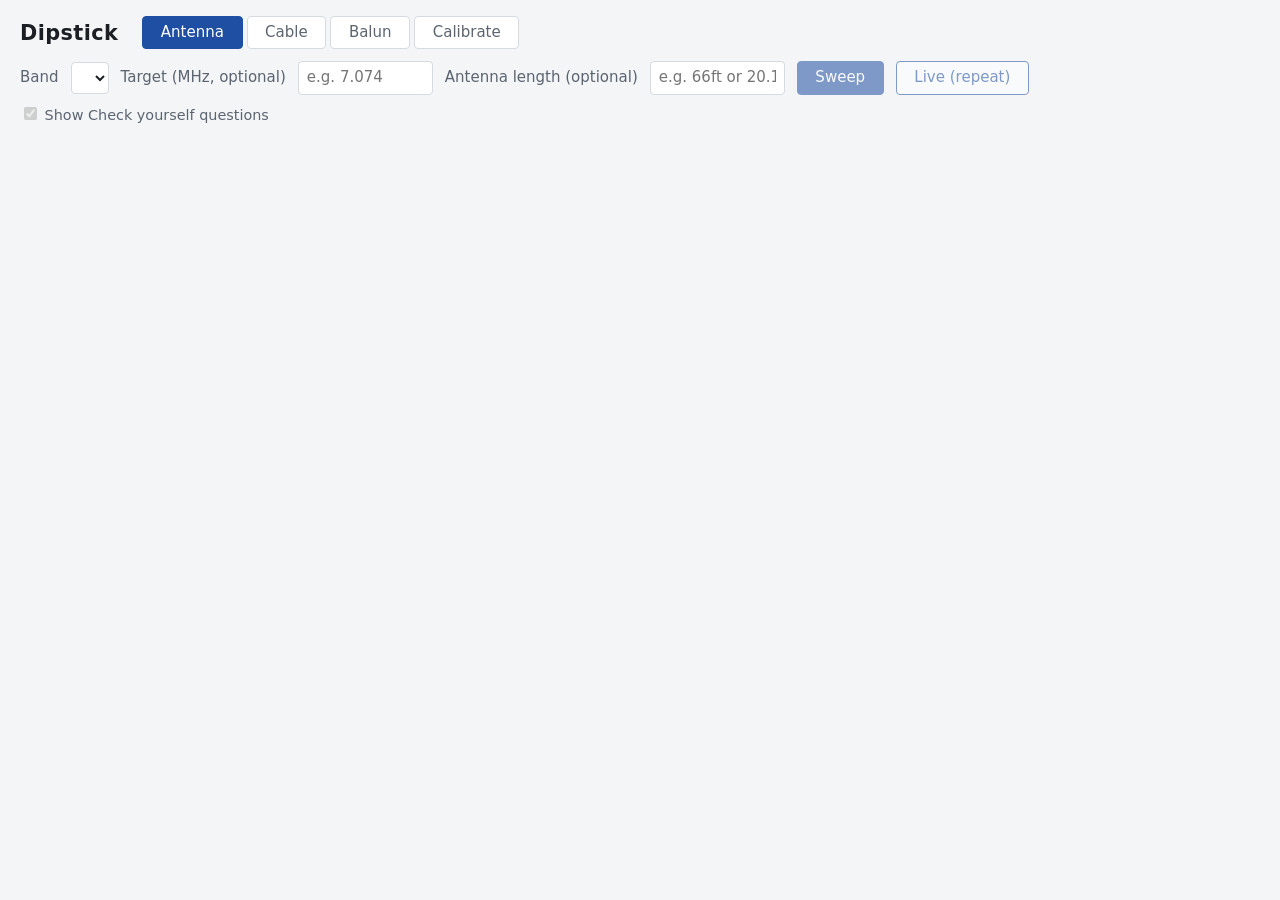
<file: dipstick/src/dipstick/ui/index.html>
<!doctype html>
<html lang="en">
<head>
  <meta charset="utf-8">
  <!-- Only this folder's own script and stylesheet; no inline code, nothing from the web. The page
       talks to Python through pywebview's bridge, not over the network. 'unsafe-eval' is there
       because pywebview runs everything through eval (its bridge functions are built with
       new Function, and evaluate_js wraps code in eval): without it the window can't reach
       Python at all (found in the real window, 2026-11-15). Inline and remote scripts stay blocked. -->
  <meta http-equiv="Content-Security-Policy"
        content="default-src 'none'; script-src 'self' 'unsafe-eval'; style-src 'self'; img-src 'self'; base-uri 'none'; form-action 'none'">
  <meta name="viewport" content="width=device-width, initial-scale=1">
  <title>Dipstick</title>
  <link rel="stylesheet" href="app.css">
</head>
<body>
  <header>
    <h1>Dipstick</h1>
    <!-- The ARIA tab pattern: the arrow keys move between tabs (app.js). -->
    <div role="tablist" aria-label="What to check">
      <button id="tab-antenna" type="button" role="tab" aria-selected="true" aria-controls="antenna-panel">Antenna</button>
      <button id="tab-cable" type="button" role="tab" aria-selected="false" aria-controls="cable-panel" tabindex="-1">Cable</button>
      <button id="tab-balun" type="button" role="tab" aria-selected="false" aria-controls="balun-panel" tabindex="-1">Balun</button>
      <button id="tab-calibrate" type="button" role="tab" aria-selected="false" aria-controls="calibrate-panel" tabindex="-1">Calibrate</button>
    </div>
    <p id="connection" role="status" aria-label="NanoVNA"></p>
    <!-- Shown only when no NanoVNA is found but other USB serial ports are plugged in: some NanoVNAs
         use a generic chip (such as the CH340) that Dipstick can't tell from a radio's cable. -->
    <div id="port-picker" hidden>
      <label for="port-choice">Is your NanoVNA one of these?</label> <select id="port-choice"></select>
      <button id="port-use" type="button">Yes, use this one</button>
      <p class="hint">Dipstick sends commands to the NanoVNA. Pick only your NanoVNA: sent to a radio's cable, they could
        change the radio's settings. Dipstick remembers the choice and will treat any device with the same USB ID as a NanoVNA.</p>
    </div>
    <p id="port-remembered" hidden>Remembered USB ID: <span id="port-ids"></span>
      <button id="port-forget" type="button">Forget</button></p>
  </header>
  <section id="antenna-panel" role="tabpanel" aria-labelledby="tab-antenna">
    <form id="controls">
      <label for="band">Band</label> <select id="band"></select>
      <label for="target">Target (MHz, optional)</label> <input id="target" inputmode="decimal" placeholder="e.g. 7.074" autocomplete="off">
      <!-- For the trim in inches; left empty, Python estimates it for a half-wave wire. -->
      <label for="antenna-length">Antenna length (optional)</label> <input id="antenna-length" placeholder="e.g. 66ft or 20.1 m" autocomplete="off">
      <button id="sweep" type="submit" disabled>Sweep</button>  <!-- enabled once Python is reachable -->
      <button id="live" type="button" disabled>Live (repeat)</button>  <!-- sweeps again and again; becomes Stop -->
    </form>
  </section>
  <section id="cable-panel" role="tabpanel" aria-labelledby="tab-cable" hidden>
    <!-- The cable check sweeps 1-200 MHz, outside the ham bands: only with no antenna on the cable.
         The box is unticked after every check, so it's confirmed each time. -->
    <form id="cable-controls">
      <label class="confirm"><input id="no-antenna" type="checkbox" aria-describedby="cable-hint"> No antenna connected</label>
      <label for="vf">Velocity factor</label> <input id="vf" inputmode="decimal" placeholder="e.g. 0.66" autocomplete="off">
      <label for="length">Length</label> <input id="length" placeholder="e.g. 15.2 or 50ft" autocomplete="off">
      <label for="max-length">Longest cable</label> <input id="max-length" value="50 m" autocomplete="off">
      <button id="check-cable" type="submit" disabled>Check cable</button>  <!-- needs the box and Python -->
    </form>
    <p id="cable-hint" class="hint">Sweeps from 1 MHz up to 200 MHz (how high depends on Longest cable), outside the
      ham bands. Take the antenna off and leave the
      cable's far end open or shorted. Give the velocity factor to measure the length, or the length to measure the
      velocity factor.</p>
  </section>
  <section id="balun-panel" role="tabpanel" aria-labelledby="tab-balun" hidden>
    <!-- Both tests sweep 1.8-54 MHz, outside the ham bands: only with the antenna wire off.
         The box is unticked after every test, so it's confirmed each time. -->
    <form id="balun-controls">
      <label for="balun-test">What to test</label>
      <select id="balun-test"><option>Transformer</option><option>Choke</option><option>Through loss</option></select>
      <label class="confirm"><input id="balun-no-antenna" type="checkbox" aria-describedby="balun-hint choke-hint loss-hint"> No antenna connected</label>
      <span id="transformer-fields">  <!-- the choke test needs neither -->
        <label for="ratio">Ratio</label>
        <select id="ratio"><option>1:1</option><option>4:1</option><option>9:1</option><option>49:1</option></select>
        <label for="resistor">Resistor</label> <input id="resistor" placeholder="50 (default)" autocomplete="off">
      </span>
      <span id="loss-fields" hidden>
        <label for="loss-connection">Connected</label>
        <select id="loss-connection"><option value="direct">One item, direct</option>
          <option value="back-to-back">Two transformers back to back</option></select>
      </span>
      <button id="check-balun" type="submit" disabled>Test transformer</button>  <!-- needs the box and Python -->
    </form>
    <p id="balun-hint" class="hint">Tests an unun or voltage balun on its own. Take the antenna wire off, put a resistor
      of 50 times the ratio across its output with short leads (2450 ohms for a 49:1, 50 ohms for a 1:1), and connect
      its input to CH0. Leave Resistor empty if yours is exactly that, or type what you used. Sweeps 1.8 to 54 MHz,
      outside the ham bands. Never connect a radio to the NanoVNA: its ports take milliwatts.</p>
    <!-- The common-mode wiring for a series-through (S21) choke measurement (K6JCA, 2020-07). -->
    <p id="choke-hint" class="hint" hidden>Tests how well a current balun (a choke) blocks current on the outside of
      the coax. Calibrate first on the Calibrate tab: HF wide, with Both ports ticked. Take the balun off the antenna
      and the coax. Join its two input terminals (an SO-239's centre pin and shell) and wire them to CH0's centre pin;
      join its two output terminals and wire them to CH1's centre pin; then connect the outer shells of CH0 and CH1
      with a short wire. Keep every wire short. Sweeps 1.8 to 54 MHz, outside the ham bands. Never connect a radio
      to the NanoVNA: its ports take milliwatts.</p>
    <p id="loss-hint" class="hint" hidden>Measures how much signal is lost passing through. Calibrate first on the
      Calibrate tab: HF wide, with Both ports ticked. One item, direct: for a 1:1 balun, a cable or a filter. Its
      input goes to CH0 and its output to CH1 (a balun's two output terminals to CH1's centre pin and shell, with
      short leads). Two transformers back to back: for a pair of identical transformers, such as two 49:1s. Join
      their high-impedance sides terminal to terminal with short wires, then one's coax side to CH0 and the other's
      to CH1. Sweeps 1.8 to 54 MHz, outside the ham bands. Never connect a radio to the NanoVNA: its ports take
      milliwatts.</p>
  </section>
  <section id="calibrate-panel" role="tabpanel" aria-labelledby="tab-calibrate" hidden>
    <!-- Open, short, load over one band (app.js says which standard to attach). Changes only the
         calibration in the NanoVNA's memory; nothing is saved. -->
    <form id="cal-controls">
      <label for="cal-band">Band to calibrate</label> <select id="cal-band"></select>
      <!-- HF wide only: the NanoVNA keeps sweeping 1.8-54 MHz after calibrating. -->
      <label id="cal-wide" class="confirm" hidden><input id="cal-no-antenna" type="checkbox"> No antenna connected</label>
      <!-- Adds isolation and thru, for tests that measure what reaches CH1 (S21). -->
      <label><input id="cal-both" type="checkbox"> Both ports</label>
      <button id="cal-step" type="submit" disabled>Measure open</button>  <!-- needs a band and Python -->
    </form>
    <p id="cal-instruction" class="instruction"></p>
    <p id="cal-partway" class="hint" hidden></p>  <!-- during short and load: how to stop partway -->
    <p id="cal-hint" class="hint">Calibrating shows the NanoVNA what its own connector and cable look like, so it can
      take them out of every measurement. Use the calibration kit that came with it (open, short and 50-ohm load),
      screwed onto CH0, the port you measure antennas on, with any adapter or jumper you'll measure through. The new
      calibration covers only the band (or HF wide range) you choose, and isn't saved in the NanoVNA. Tick Both
      ports to add two steps for CH1, the port that measures what gets through something.</p>
  </section>
  <!-- On the Antenna and Cable tabs (Balun and Calibrate ask nothing). Python remembers the choice. -->
  <p id="quiz-option"><label><input id="quiz-on" type="checkbox" checked disabled> Show Check yourself questions</label></p>
  <p id="status" role="status" aria-label="Sweep status" aria-live="polite"></p>
  <p id="error" role="alert"></p>
  <main>
    <div class="plots">
      <figure id="swr" aria-label="SWR across the band"></figure>
      <figure id="smith" aria-label="Smith chart"></figure>
    </div>
    <pre id="report"></pre>
    <!-- A band report's background (Python's More detail): closed unless you left it open last time. -->
    <details id="detail" hidden>
      <summary>More detail: what was measured, what the numbers mean, impedance</summary>
      <pre id="detail-text"></pre>
    </details>
    <!-- Questions about this result, from Python with the answer (Phase 4). Shown after a sweep, not
         during Live, where each pass would redraw them while you answered. -->
    <section id="quiz" aria-labelledby="quiz-title" hidden>
      <h2 id="quiz-title">Check yourself</h2>
      <div id="quiz-questions"></div>
    </section>
  </main>
  <script src="app.js"></script>
</body>
</html>
</file>
<file: dipstick/src/dipstick/ui/app.css>
/* An instrument panel: neutral ground, the trace in blue, 2:1 in green, 3:1 in amber, the best match in red,
   the same as the saved plots. Follows the system's light or dark mode. */
:root {
  color-scheme: light dark;
  --ground: #f3f5f7;
  --panel: #ffffff;
  --ink: #1b1f24;
  --muted: #5b6470;
  --rule: #d5dbe1;
  --grid: #e6eaee;
  --trace: #1f4fa3;
  --good: #2e7d32;
  --tuner: #b26a00;
  --best: #c62828;
}
@media (prefers-color-scheme: dark) {
  :root {
    --ground: #14171b;
    --panel: #1c2026;
    --ink: #e6e9ee;
    --muted: #a3acb8;
    --rule: #39414b;
    --grid: #2a3038;
    --trace: #7aa7ff;
    --good: #6cc070;
    --tuner: #e0a040;
    --best: #ff7a70;
  }
}

* { box-sizing: border-box; }
body { margin: 0; padding: 1rem 1.25rem 2rem; background: var(--ground); color: var(--ink);
  font: 15px/1.45 -apple-system, "Segoe UI", system-ui, sans-serif; }
header { display: flex; flex-wrap: wrap; align-items: center; gap: 0.75rem 1.5rem; }
h1 { margin: 0; font-size: 1.3rem; letter-spacing: 0.02em; }
form { display: flex; flex-wrap: wrap; align-items: center; gap: 0.75rem; }
#transformer-fields:not([hidden]), #loss-fields:not([hidden]) { display: contents; }  /* its fields space out like the rest of the form */
label { color: var(--muted); }
select, input, button { font: inherit; color: var(--ink); background: var(--panel); border: 1px solid var(--rule);
  border-radius: 4px; padding: 0.3rem 0.5rem; }
button { background: var(--trace); color: var(--panel); border-color: var(--trace); padding: 0.3rem 1.1rem; cursor: pointer; }
#target, #antenna-length { width: 9em; }
button:disabled { opacity: 0.55; cursor: progress; }
:focus-visible { outline: 2px solid var(--trace); outline-offset: 2px; }
#live { background: var(--panel); color: var(--trace); }
[role="tablist"] { display: flex; gap: 0.25rem; }
[role="tab"] { background: var(--panel); color: var(--muted); border-color: var(--rule); }
[role="tab"][aria-selected="true"] { background: var(--trace); color: var(--panel); border-color: var(--trace); }
[role="tabpanel"] { margin-top: 0.75rem; }
.confirm { color: var(--ink); font-weight: 600; }
.hint { color: var(--muted); font-size: 0.9rem; margin: 0.5rem 0 0; max-width: 60em; }
.instruction { color: var(--ink); font-weight: 600; margin: 0.75rem 0 0; max-width: 60em; }
#vf, #max-length { width: 8em; }
#length { width: 10em; }
#connection { margin: 0; font-size: 0.9rem; color: var(--muted); }
#connection.connected::before, #connection.missing::before { content: "● "; }
#connection.connected::before { color: var(--good); }
#connection.missing { color: var(--best); }
#quiz-option { margin: 0.6rem 0 0; font-size: 0.9rem; }
#status { color: var(--muted); min-height: 1.4em; margin: 0.6rem 0 0; }
#error { color: var(--best); margin: 0.2rem 0 0; font-weight: 600; }
#error:empty { display: none; }

.plots { display: grid; grid-template-columns: minmax(0, 1.9fr) minmax(0, 1fr); gap: 1rem; margin-top: 0.75rem; }
@media (max-width: 760px) { .plots { grid-template-columns: minmax(0, 1fr); } }
figure { margin: 0; background: var(--panel); border: 1px solid var(--rule); border-radius: 6px; padding: 0.5rem; }
figure:empty { display: none; }
figure svg { display: block; width: 100%; height: auto; }
/* Alone (a cable has no SWR plot) it would fill the wide column and blow its labels up. */
#smith { max-width: 26rem; }
#report, #detail { background: var(--panel); border: 1px solid var(--rule); border-radius: 6px; padding: 0.9rem 1rem; margin: 1rem 0 0; }
#report, #detail-text { font: 13px/1.5 ui-monospace, Menlo, Consolas, monospace; white-space: pre-wrap; overflow-wrap: anywhere; }
#report:empty { display: none; }
#report .explain, #detail-text .explain { color: var(--muted); }
#detail summary { cursor: pointer; color: var(--muted); }
#detail-text { margin: 0.6rem 0 0; }
#quiz { background: var(--panel); border: 1px solid var(--rule); border-radius: 6px; padding: 0.9rem 1rem; margin: 1rem 0 0; }
#quiz h2 { margin: 0 0 0.5rem; font-size: 1.05rem; }
#quiz fieldset { border: 0; margin: 0; padding: 0.5rem 0 0.4rem; }
#quiz legend { font-weight: 600; padding: 0; max-width: 60em; }
#quiz label { display: inline-block; margin: 0.35rem 1.25rem 0 0; color: var(--ink); cursor: pointer; }
#quiz p { margin: 0.4rem 0 0; max-width: 60em; }
#quiz p:empty { display: none; }
#quiz .right { color: var(--good); }
#quiz .wrong { color: var(--best); }

/* The plots (dipstick's SVG with standalone=False: no colors of its own). */
svg text { font: 12px -apple-system, "Segoe UI", system-ui, sans-serif; fill: var(--ink); }
svg .plot-area { fill: var(--panel); stroke: var(--rule); }
svg .grid { stroke: var(--grid); }
svg .two-to-one, svg .swr-2 { stroke: var(--good); stroke-dasharray: 5 4; fill: none; }
svg .swr, svg .trace { fill: none; stroke: var(--trace); stroke-width: 2; }
svg .best { fill: var(--best); }
svg .edge, svg .r-50, svg .axis { fill: none; stroke: var(--muted); }
svg .note { fill: var(--good); }
svg .target { stroke: var(--muted); stroke-dasharray: 2 3; }
svg .target-label { fill: var(--muted); }
svg .ham-band { fill: var(--good); fill-opacity: 0.12; }
svg .under-2 { fill: var(--good); fill-opacity: 0.14; }
svg .under-3 { fill: var(--tuner); fill-opacity: 0.12; }
svg .three-to-one { stroke: var(--tuner); stroke-dasharray: 5 4; fill: none; }
svg .note-3 { fill: var(--tuner); }
</file>
